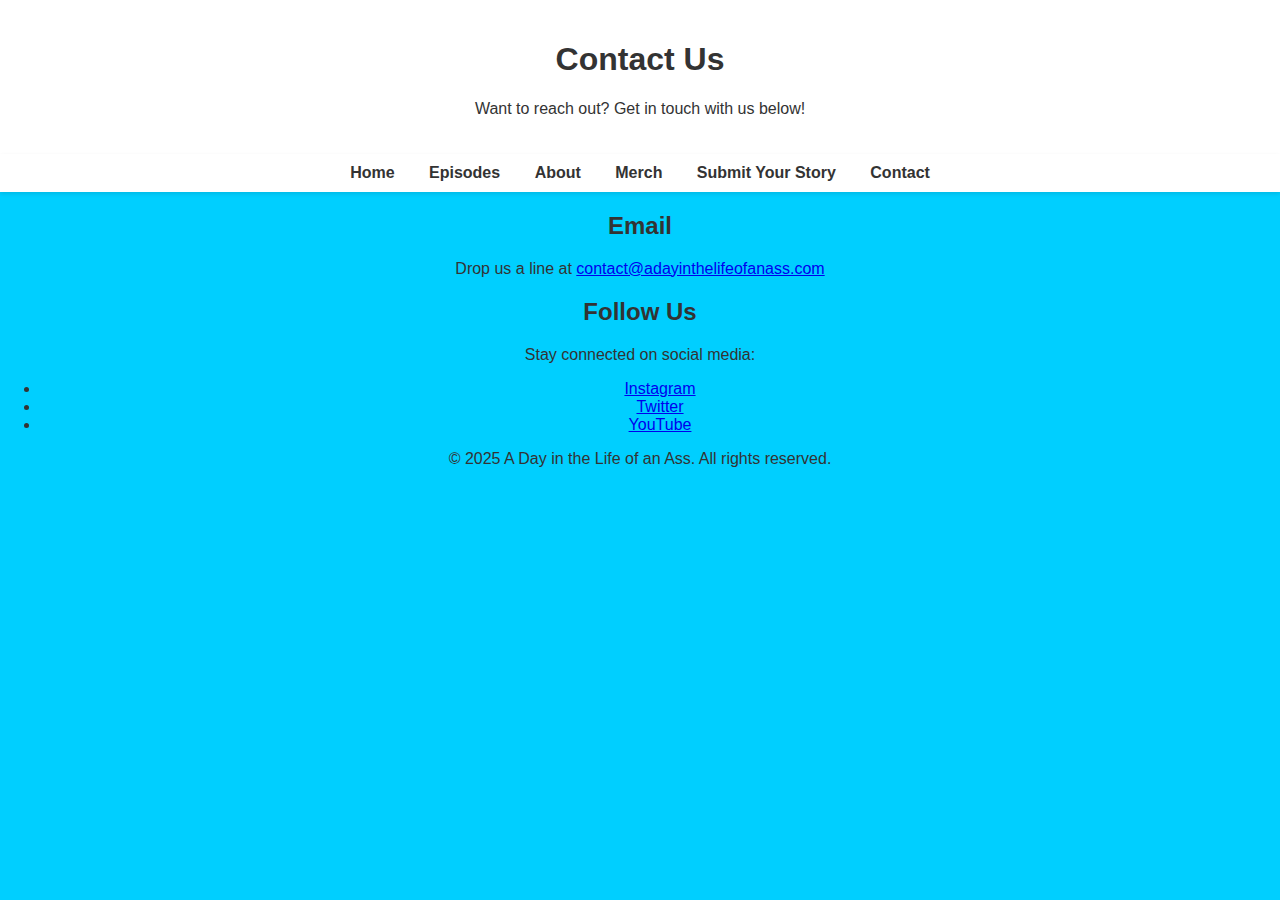
<file: contact.html>
<!DOCTYPE html>
<html lang="en">
<head>
<meta charset="UTF-8">
<title>Contact - A Day in the Life of an Ass</title>
  <link rel="stylesheet" href="style.css">

</head>
<body>
<header>
<h1>Contact Us</h1>
<p>Want to reach out? Get in touch with us below!</p>
</header>
<nav>
<a href="index.html">Home</a>
<a href="episodes.html">Episodes</a>
<a href="about.html">About</a>
<a href="merch.html">Merch</a>
<a href="submit.html">Submit Your Story</a>
<a href="contact.html">Contact</a>
</nav>
<main>
<h2>Email</h2>
<p>Drop us a line at <a href="mailto:contact@adayinthelifeofanass.com">contact@adayinthelifeofanass.com</a></p>
<h2>Follow Us</h2>
<p>Stay connected on social media:</p>
<ul>
<li><a href="#">Instagram</a></li>
<li><a href="#">Twitter</a></li>
<li><a href="#">YouTube</a></li>
</ul>
</main>
<footer>
<p>&copy; 2025 A Day in the Life of an Ass. All rights reserved.</p>
</footer>
</body>
</html>
</file>
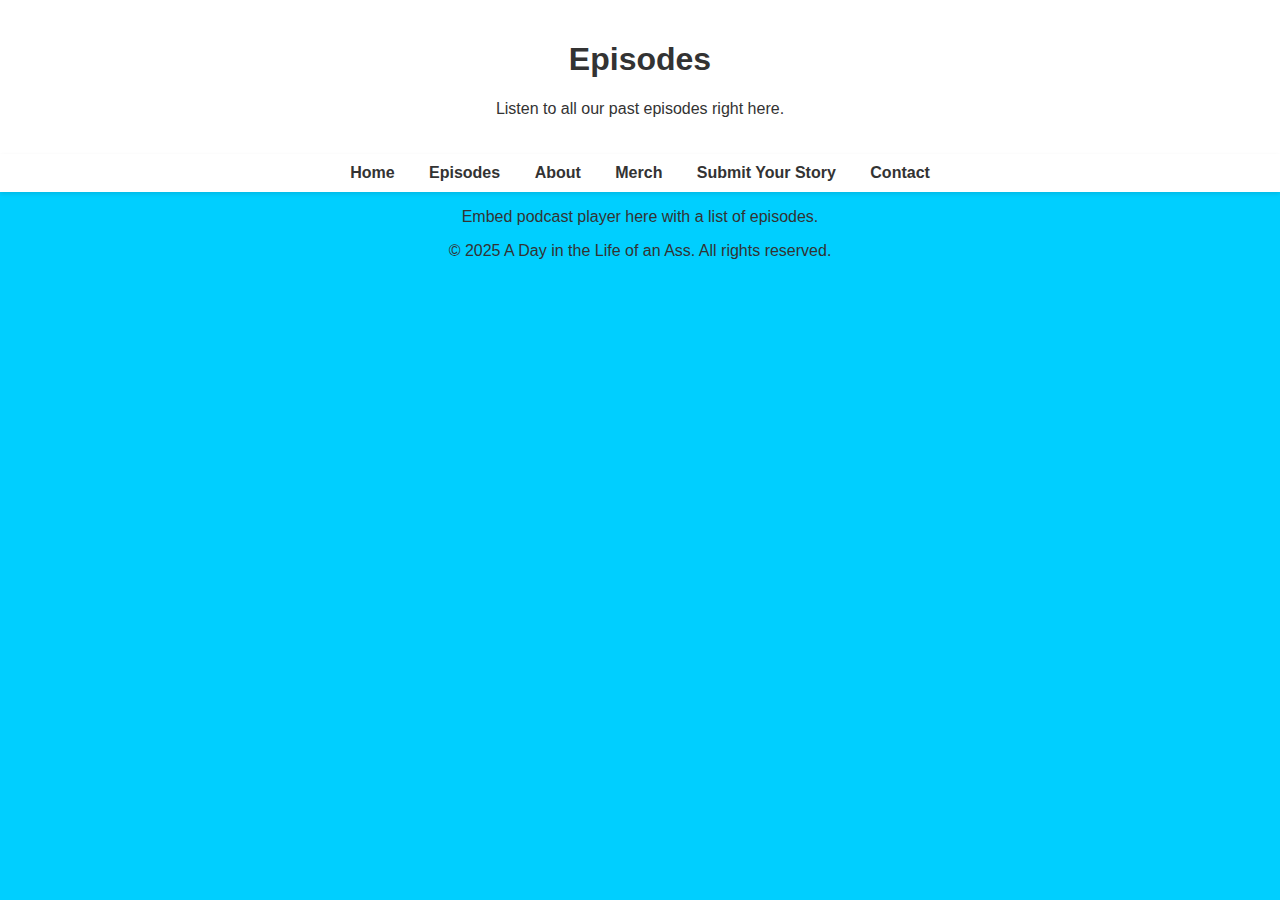
<file: episodes.html>
<!DOCTYPE html>
<html lang="en">
<head>
<meta charset="UTF-8">
<title>Episodes - A Day in the Life of an Ass</title>
  <link rel="stylesheet" href="style.css">

</head>
<body>
<header>
<h1>Episodes</h1>
<p>Listen to all our past episodes right here.</p>
</header>
<nav>
<a href="index.html">Home</a>
<a href="episodes.html">Episodes</a>
<a href="about.html">About</a>
<a href="merch.html">Merch</a>
<a href="submit.html">Submit Your Story</a>
<a href="contact.html">Contact</a>
</nav>
<main>
<p>Embed podcast player here with a list of episodes.</p>
</main>
<footer>
<p>&copy; 2025 A Day in the Life of an Ass. All rights reserved.</p>
</footer>
</body>
</html>
</file>
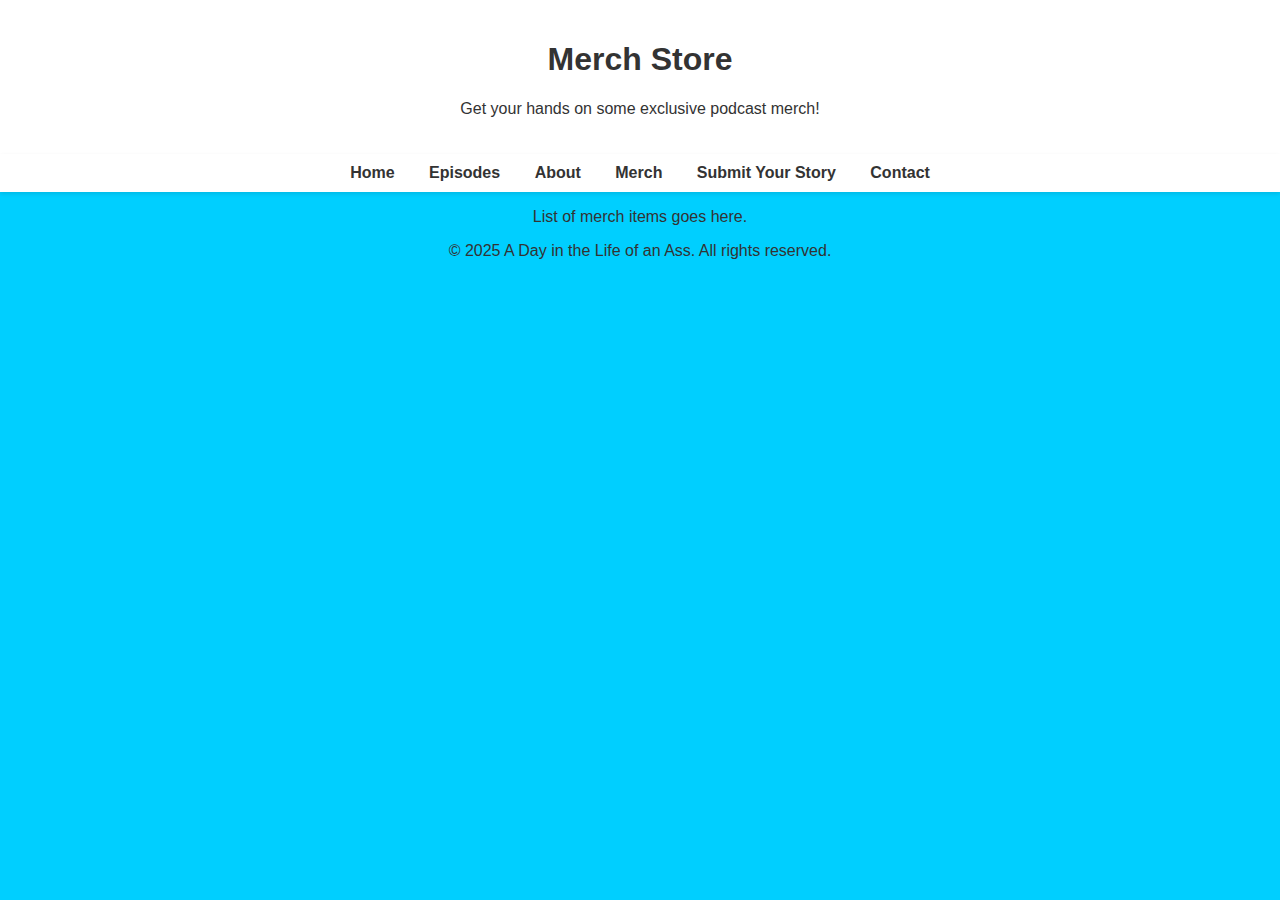
<file: merch.html>
<!DOCTYPE html>
<html lang="en">
<head>
<meta charset="UTF-8">
<title>Merch - A Day in the Life of an Ass</title>
  <link rel="stylesheet" href="style.css">

</head>
<body>
<header>
<h1>Merch Store</h1>
<p>Get your hands on some exclusive podcast merch!</p>
</header>
<nav>
<a href="index.html">Home</a>
<a href="episodes.html">Episodes</a>
<a href="about.html">About</a>
<a href="merch.html">Merch</a>
<a href="submit.html">Submit Your Story</a>
<a href="contact.html">Contact</a>
</nav>
<main>
<p>List of merch items goes here.</p>
</main>
<footer>
<p>&copy; 2025 A Day in the Life of an Ass. All rights reserved.</p>
</footer>
</body>
</html>
</file>
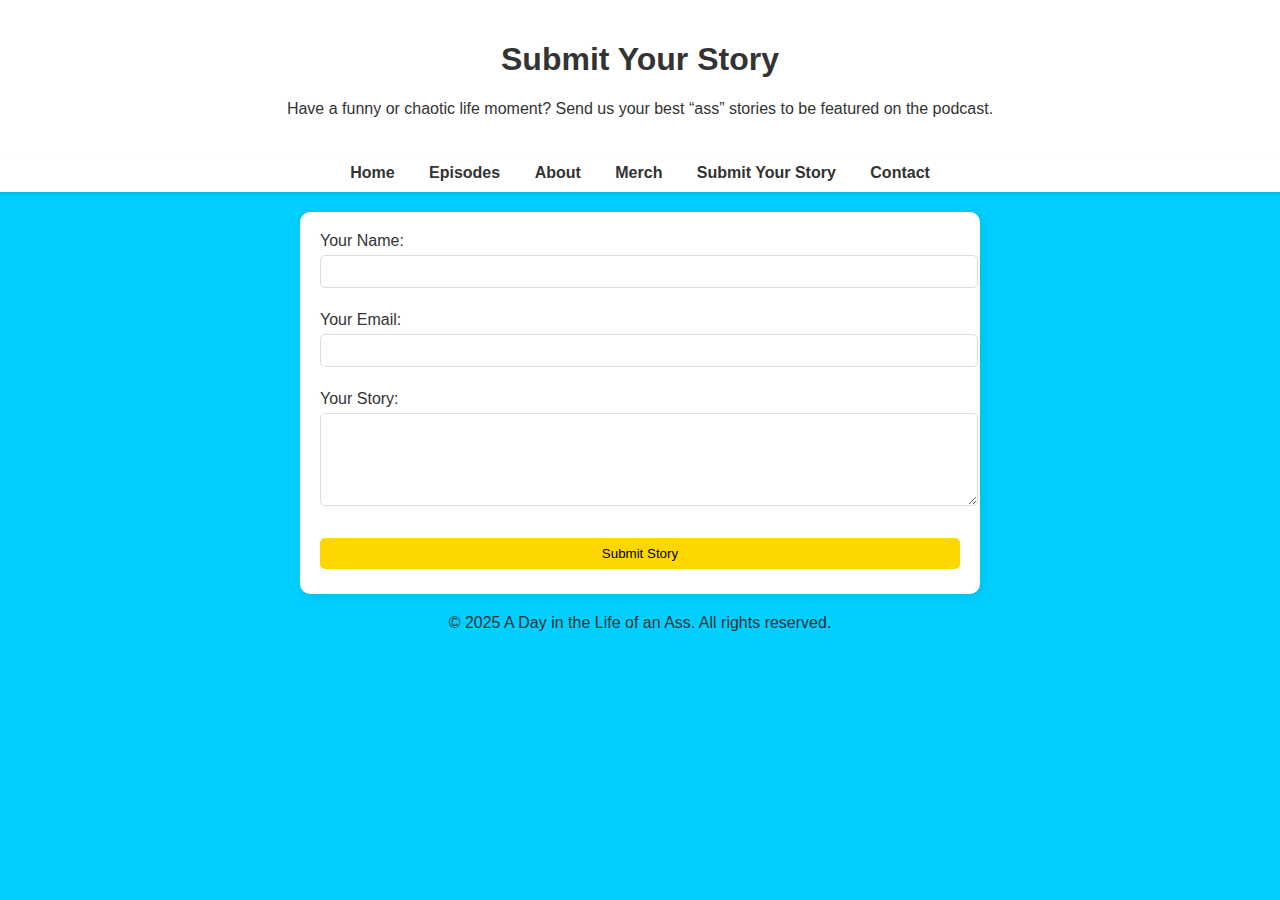
<file: submit.html>
<!DOCTYPE html>
<html lang="en">
<head>
<meta charset="UTF-8">
<title>Submit Your Story - A Day in the Life of an Ass</title>
  <link rel="stylesheet" href="style.css">

</head>
<body>
<header>
<h1>Submit Your Story</h1>
<p>Have a funny or chaotic life moment? Send us your best “ass” stories to be featured on the podcast.</p>
</header>
<nav>
<a href="index.html">Home</a>
<a href="episodes.html">Episodes</a>
<a href="about.html">About</a>
<a href="merch.html">Merch</a>
<a href="submit.html">Submit Your Story</a>
<a href="contact.html">Contact</a>
</nav>
<main>
<form action="#" method="POST">
<label for="name">Your Name:</label>
<input type="text" id="name" name="name" required><br><br>
<label for="email">Your Email:</label>
<input type="email" id="email" name="email" required><br><br>
<label for="story">Your Story:</label><br>
<textarea id="story" name="story" rows="5" cols="40" required></textarea><br><br>
<input type="submit" value="Submit Story">
</form>
</main>
<footer>
<p>&copy; 2025 A Day in the Life of an Ass. All rights reserved.</p>
</footer>
</body>
</html>
</file>
<file: style.css>
/* General Styles */
body {
    font-family: Arial, sans-serif;
    background-color: #00CFFF;
    color: #333;
    text-align: center;
    margin: 0;
    padding: 0;
}

/* Header */
header {
    background-color: #fff;
    padding: 20px;
    box-shadow: 0px 4px 6px rgba(0, 0, 0, 0.1);
}

/* Navigation */
nav {
    background-color: #fff;
    padding: 10px;
    box-shadow: 0px 2px 4px rgba(0, 0, 0, 0.1);
}

nav a {
    margin: 0 15px;
    text-decoration: none;
    font-weight: bold;
    color: #333;
}

/* Container */
.container {
    padding: 20px;
}

/* Buttons */
.button {
    background-color: #FFD700;
    color: #000;
    padding: 10px 20px;
    border-radius: 5px;
    text-decoration: none;
    font-weight: bold;
    display: inline-block;
    margin: 10px;
}

/* Footer */
.footer {
    background-color: #fff;
    padding: 10px;
    position: relative;
    bottom: 0;
    width: 100%;
    box-shadow: 0px -4px 6px rgba(0, 0, 0, 0.1);
}

/* Form Styling */
form {
    background-color: white;
    padding: 20px;
    width: 50%;
    margin: 20px auto;
    border-radius: 10px;
    box-shadow: 2px 2px 10px rgba(0, 0, 0, 0.1);
    text-align: left;
}

input, textarea {
    width: 100%;
    padding: 8px;
    margin: 5px 0;
    border: 1px solid #ddd;
    border-radius: 5px;
}

input[type="submit"] {
    background-color: #FFD700;
    color: black;
    border: none;
    cursor: pointer;
}

input[type="submit"]:hover {
    background-color: #FFC107;
}
</file>
